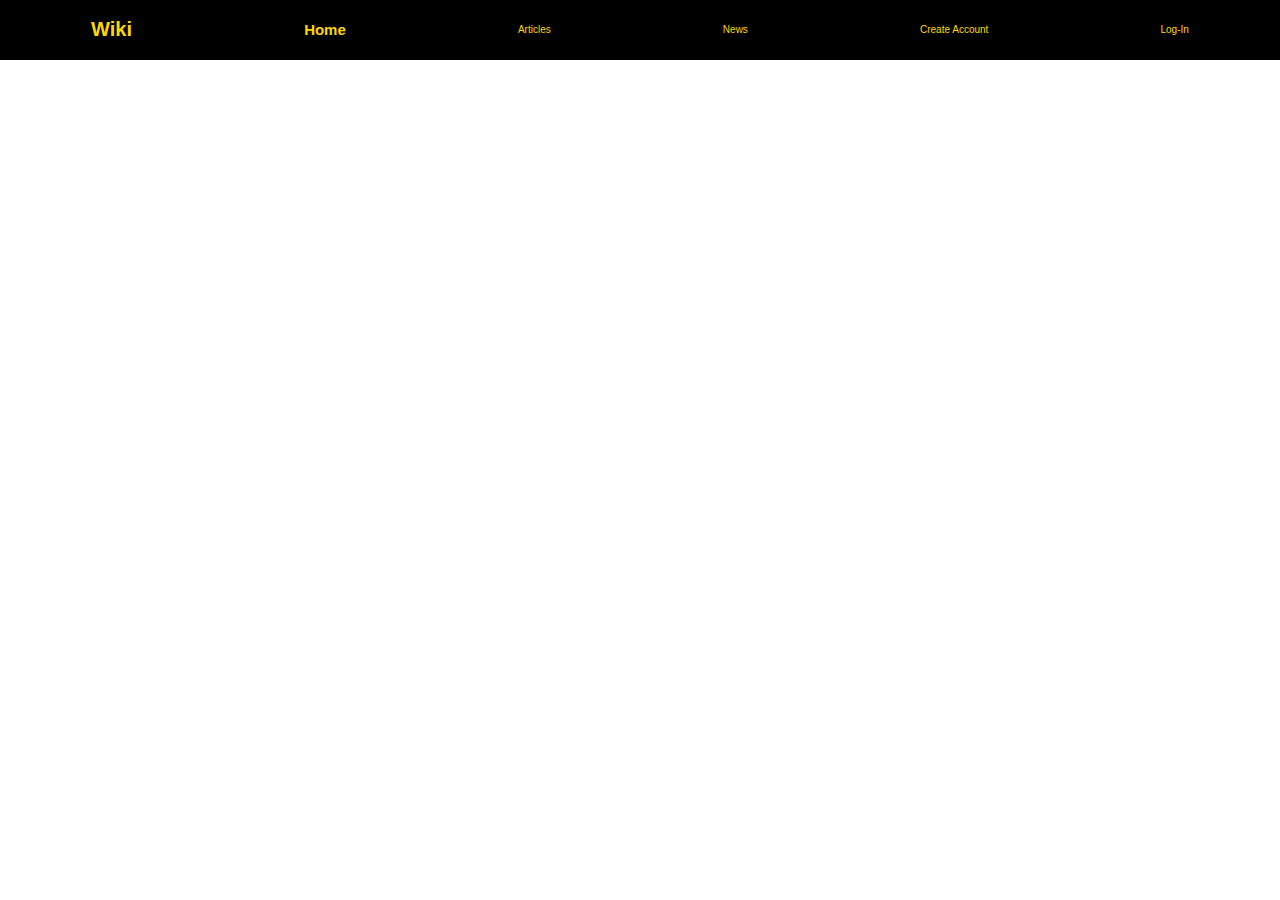
<file: Header.html>
<!DOCTYPE html>
<html lang="en">
<head>
<title>Header</title>
<meta charset="UTF-8">
<meta name="viewport" content="width=device-width, initial-scale=1">
<style>
/* Style the body */
body {
  font-family: Arial;
  margin: 0px;
}

/* Header/Logo Title */
.header {
  padding: 5px;
  text-align: center;
  background: black;
  color: gold;
  font-size: 10px;
  display: flex;
  justify-content: space-around;
  align-items: center;
}
</style>
</head>
<body>

<div class="header">
  <h1>Wiki</h1>
  <h2>Home</h2>
  <p>Articles</p>
  <p>News</p>
  <p>Create Account</p>
  <p>Log-In</p>
 
</body>
</html>
</file>
